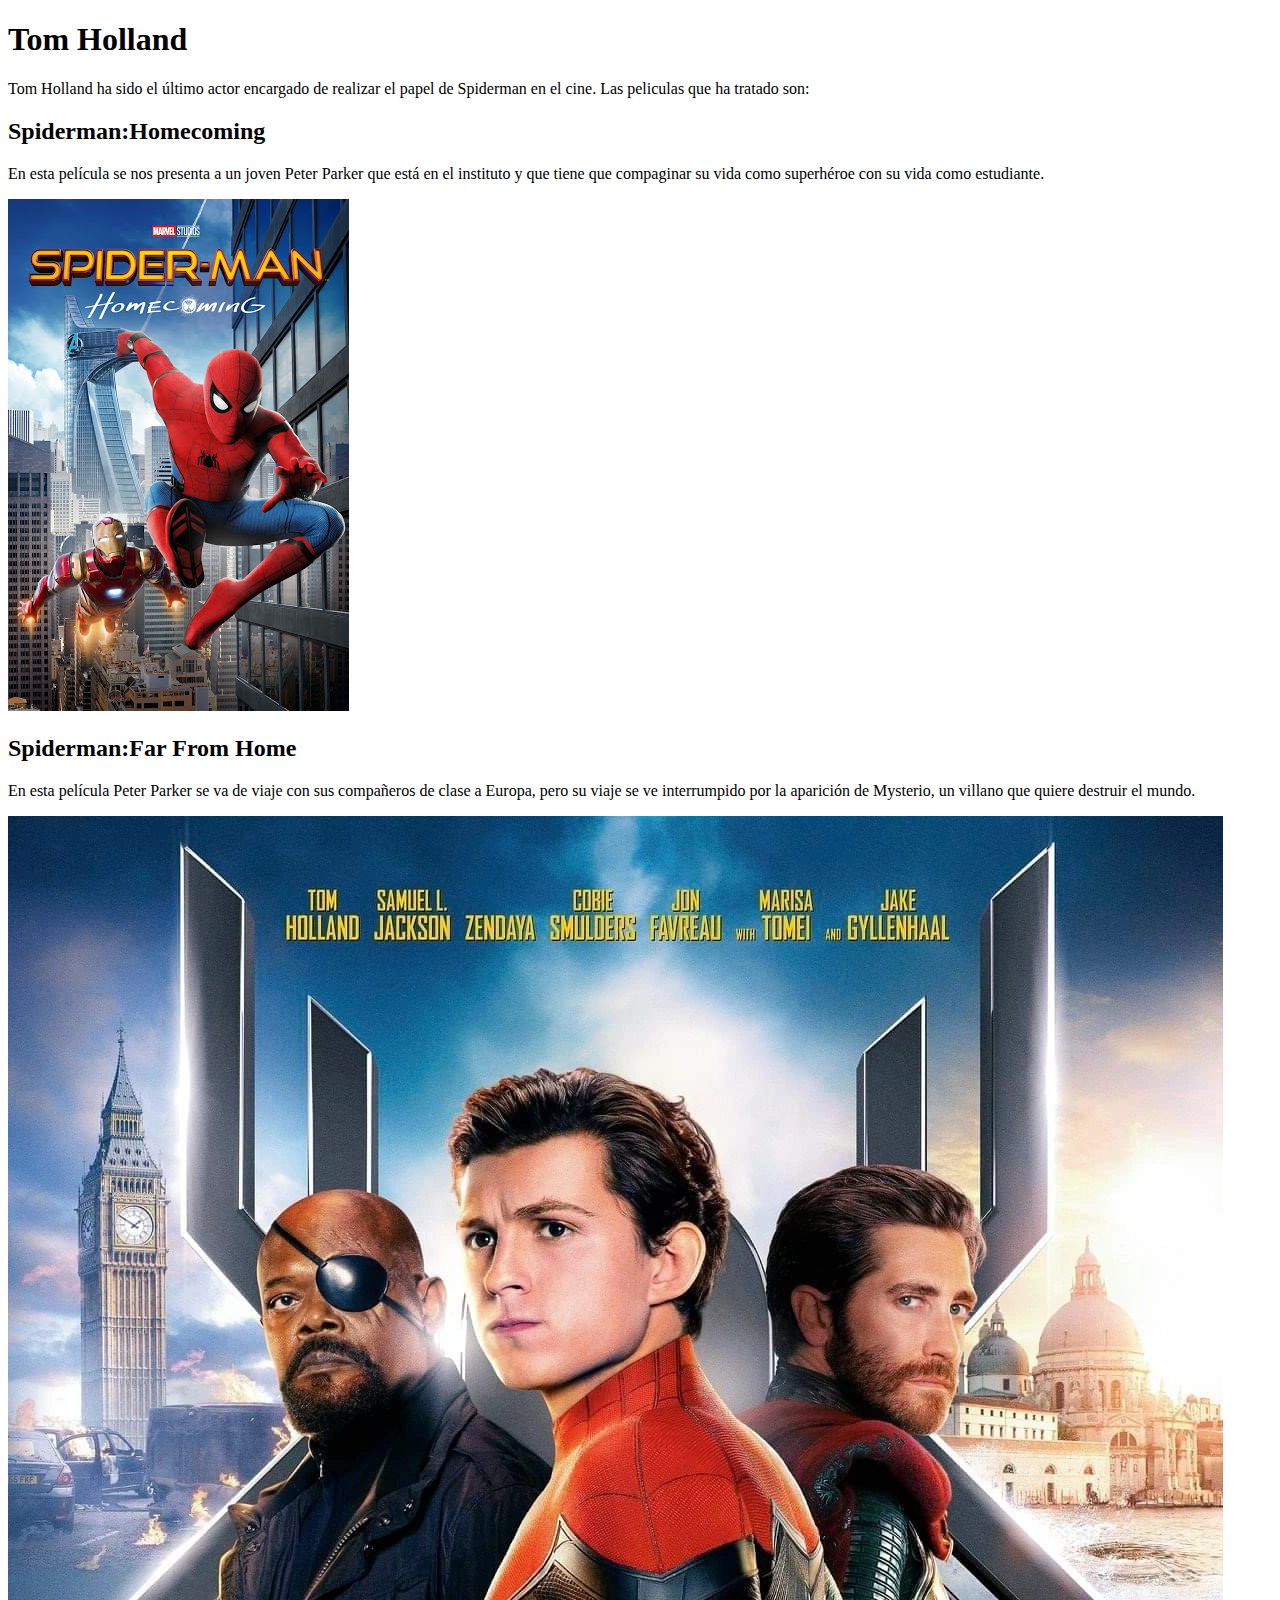
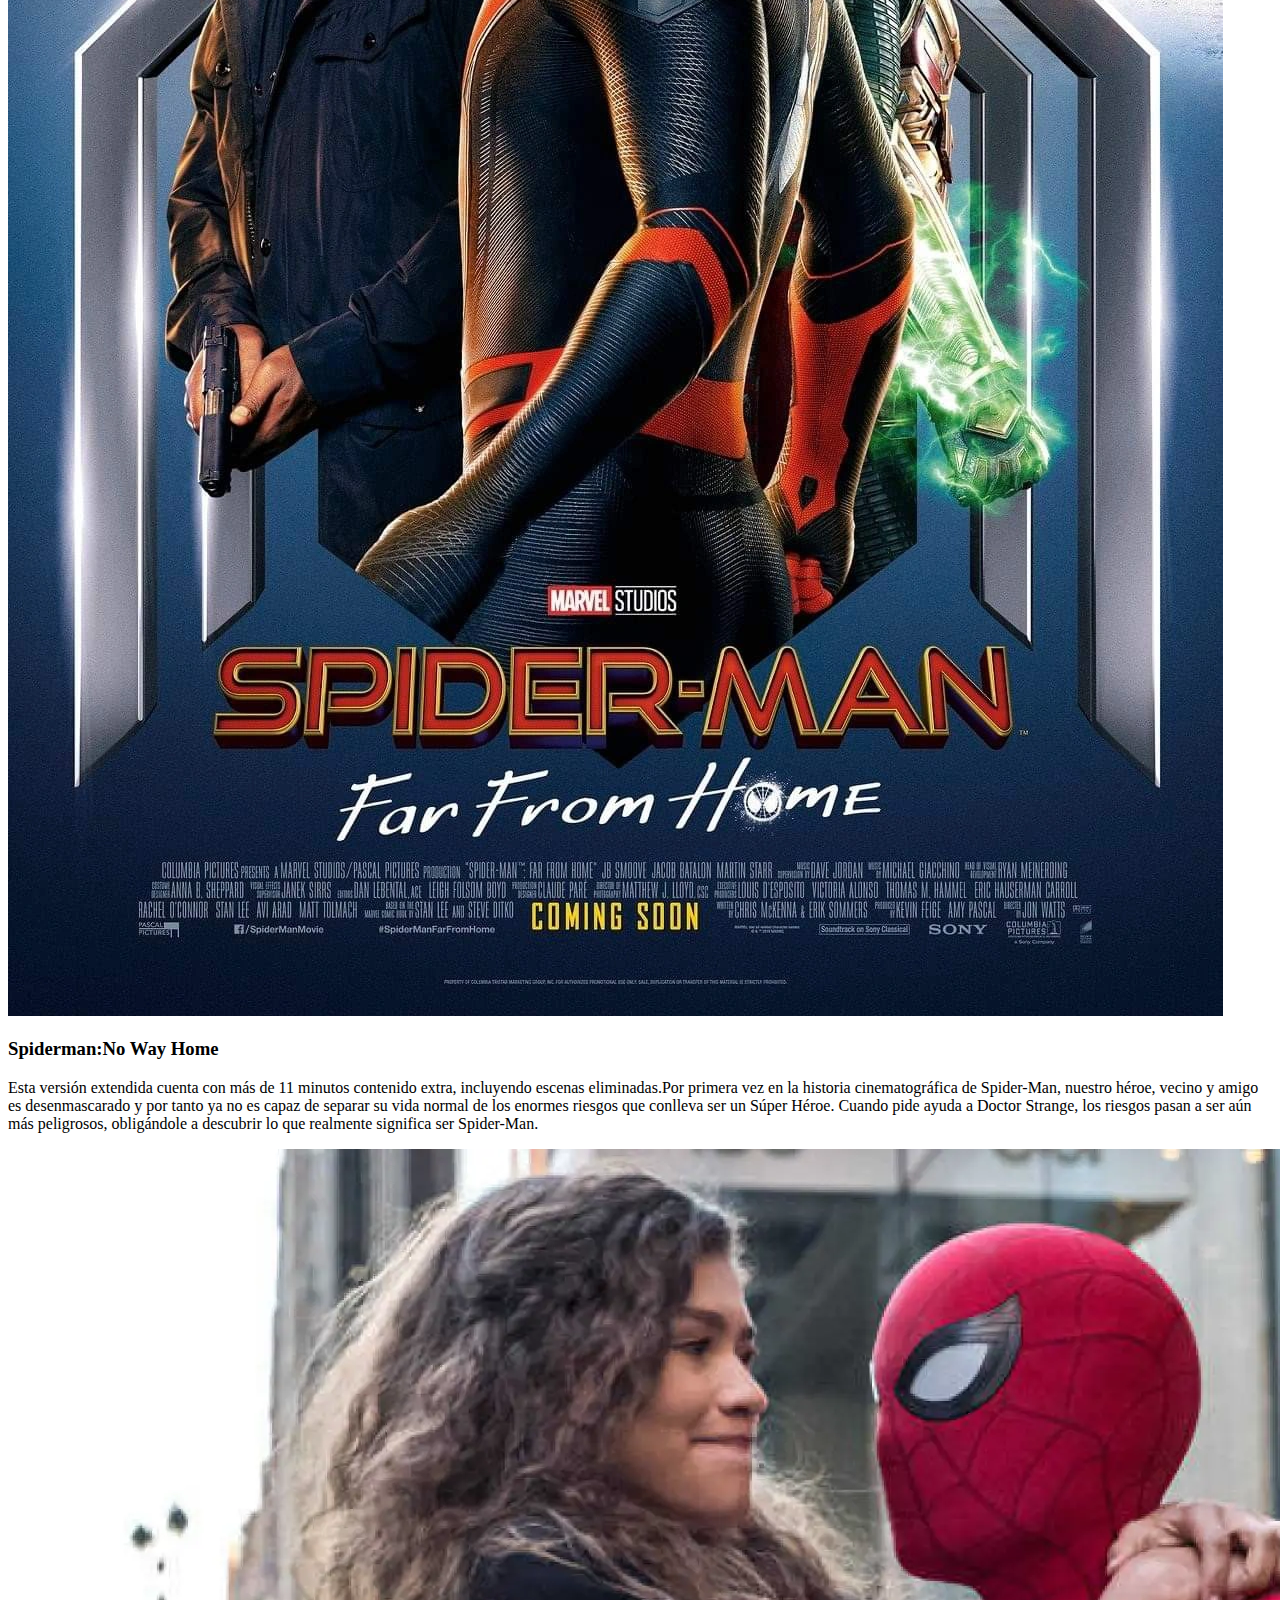
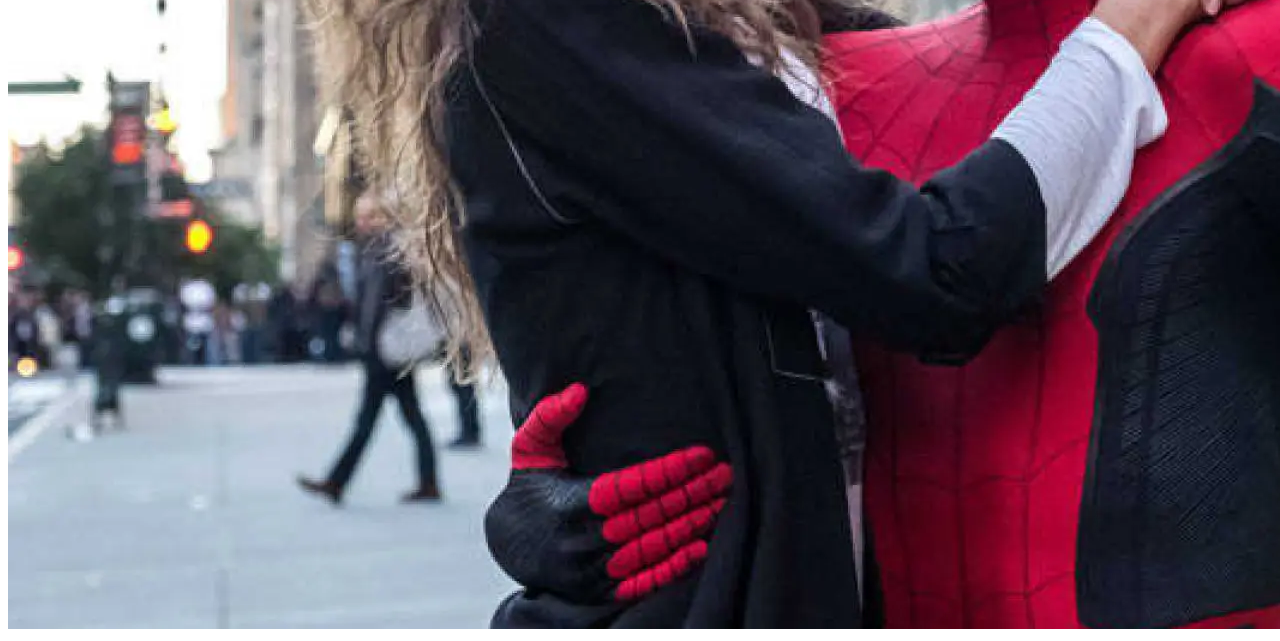
<file: pagina3.html>
<!DOCTYPE html>
<html>
    <body>
        <h1>Tom Holland</h1>
        <p>Tom Holland ha sido el último actor encargado
            de realizar el papel de Spiderman en el cine.
            Las peliculas que ha tratado son:
        </p>
        <div>
            <h2>Spiderman:Homecoming</h2>
            <p>En esta película se nos presenta a un joven Peter Parker
                que está en el instituto y que tiene que compaginar su vida
                como superhéroe con su vida como estudiante.
            </p>
            <img src="homecoming.jpg" alt="">
            <h2>Spiderman:Far From Home</h2>
            <p>En esta película Peter Parker se va de viaje con sus compañeros
                de clase a Europa, pero su viaje se ve interrumpido por la aparición
                de Mysterio, un villano que quiere destruir el mundo.
            </p>
            <img src="farfromhome.webp" alt="">
            <h3>Spiderman:No Way Home</h3>
            <p>Esta versión extendida cuenta con más de 11 minutos contenido extra, incluyendo escenas eliminadas.Por primera vez en la historia cinematográfica de Spider-Man, nuestro héroe, vecino y amigo es desenmascarado y por tanto ya no es capaz de separar su vida normal de los enormes riesgos que conlleva ser un Súper Héroe. Cuando pide ayuda a Doctor Strange, los riesgos pasan a ser aún más peligrosos, obligándole a descubrir lo que realmente significa ser Spider-Man.</p>
            <img src="nowayhome.webp" alt="">
        </div>
    </body>
</html>
</file>
